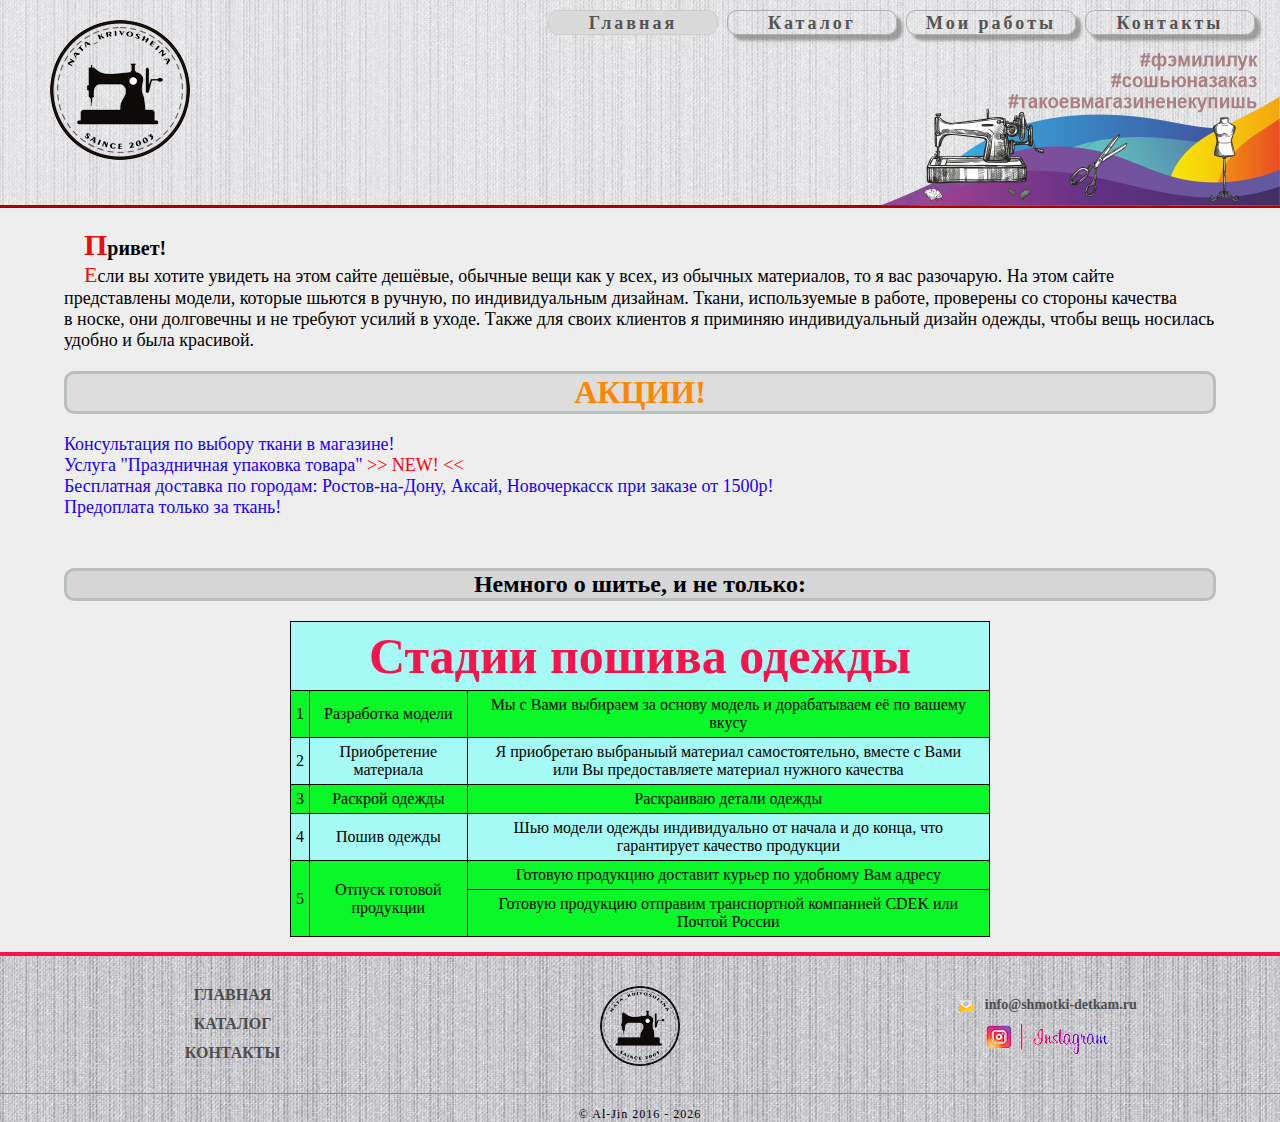
<file: index.html>
<!DOCTYPE html>
<html lang="ru">

<head>
    <meta charset="UTF-8">
    <meta name="viewport" content="width=device-width, initial-scale=1.0">
    <title>Шью на заказ</title>
    <link rel="stylesheet" href="css/style.css">
    <link rel="icon" href="img/logo.png" type="image/png">
</head>

<body>
    <div class="container">
        <header>
            <div class="head1">
                <a href="index.html"><img src="img/logo.png" alt="logo" height="140"></a>
            </div>
            <div class="hamburger-menu">
                <input id="menu__toggle" type="checkbox" />
                <label class="menu__btn" for="menu__toggle">
                    <span></span>
                </label>
                <ul class="menu__box">
                    <li><a class="menu__item" href="index.html">Главная</a></li>
                    <li><a class="menu__item" href="catalog.html">Каталог</a></li>
                    <li><a class="menu__item" href="raboty.html">Мои работы</a></li>
                    <li><a class="menu__item" href="contacts.html">Контакты</a></li>
                </ul>
            </div>
            <nav class="head2">
                <ul class="menu">
                    <li class="menu_head menu_tekus"><a href="index.html">Главная</a></li>
                    <li class="menu_head"><a href="catalog.html">Каталог</a></li>
                    <li class="menu_head"><a href="raboty.html">Мои работы</a></li>
                    <li class="menu_head"><a href="contacts.html">Контакты</a></li>
                </ul>
            </nav>
            <div class="head3">
                <img src="img/logo1.png" alt="logo" height="153">
            </div>
        </header>
        <main role="main" class="content">
            <!--<p class="hashteg">#фэмилилук#сошьюназаказ#такоевмагазиненекупишь</p>-->
            <div class="opisan">
                <p class="one">Привет!</p>
                <p class="one1">Если вы&nbsp;хотите увидеть на&nbsp;этом сайте дешёвые, обычные вещи как у&nbsp;всех,
                    из&nbsp;обычных
                    материалов, то&nbsp;я&nbsp;вас разочарую. На&nbsp;этом сайте представлены модели, которые шьются
                    в&nbsp;ручную,
                    по&nbsp;индивидуальным дизайнам. Ткани, используемые в&nbsp;работе, проверены со&nbsp;стороны
                    качества
                    в&nbsp;носке, они долговечны и&nbsp;не&nbsp;требуют усилий в&nbsp;уходе. Также для своих клиентов
                    я&nbsp;приминяю индивидуальный дизайн одежды, чтобы вещь носилась удобно и&nbsp;была красивой.</p>
            </div>
            <section class="action">
                <h1>АКЦИИ!</h1>
                <ul class="list">
                    <li>Консультация по&nbsp;выбору ткани в&nbsp;магазине!</li>
                    <li>Услуга &quot;Праздничная упаковка товара&quot;</li>
                    <li>Бесплатная доставка по&nbsp;городам: Ростов-на-Дону, Аксай, Новочеркасск при заказе
                        от&nbsp;1500р!
                    </li>
                    <li>Предоплата только за&nbsp;ткань!</li>
                </ul>
            </section>
            <section class="table">
                <h2>Немного о шитье, и не только:</h2>
                <table class="tab1">
                    <tr>
                        <td class="five" colspan="3">Стадии пошива одежды</td>
                    </tr>
                    <tr>
                        <td>1</td>
                        <td>Разработка модели</td>
                        <td>Мы&nbsp;с&nbsp;Вами выбираем за&nbsp;основу модель и&nbsp;дорабатываем
                            её&nbsp;по&nbsp;вашему
                            вкусу
                        </td>
                    </tr>
                    <tr>
                        <td>2</td>
                        <td>Приобретение материала</td>
                        <td>Я&nbsp;приобретаю выбраныый материал самостоятельно, вместе с&nbsp;Вами или&nbsp;Вы
                            предоставляете
                            материал нужного качества</td>
                    </tr>
                    <tr>
                        <td>3</td>
                        <td>Раскрой одежды</td>
                        <td>Раскраиваю детали одежды</td>
                    </tr>
                    <tr>
                        <td>4</td>
                        <td>Пошив одежды</td>
                        <td>Шью модели одежды индивидуально от&nbsp;начала и&nbsp;до&nbsp;конца, что гарантирует
                            качество
                            продукции</td>
                    </tr>
                    <tr>
                        <td rowspan="2">5</td>
                        <td rowspan="2">Отпуск готовой продукции</td>
                        <td>Готовую продукцию доставит курьер по&nbsp;удобному Вам адресу</td>
                    </tr>
                    <tr>
                        <td>Готовую продукцию отправим транспортной компанией CDEK или Почтой России</td>
                    </tr>
                </table>
            </section>
        </main>
        <footer>
            <div class="footer-content">
                <div class="footer1">
                    <ul class="menu_footer">
                        <li>
                            <div class="menu_footer1"><a href="index.html">ГЛАВНАЯ</a></div>
                        </li>
                        <li>
                            <div class="menu_footer1"><a href="catalog.html">КАТАЛОГ</a></div>
                        </li>
                        <li>
                            <div class="menu_footer1"><a href="contacts.html">КОНТАКТЫ</a></div>
                        </li>
                    </ul>
                </div>
                <div class="footer1">
                    <div class="logo_footer"><a href="index.html"><img src="img/logo.png" alt="logo" height="80"></a>
                    </div>
                </div>
                <div class="footer1">
                    <div>
                        <ul class="menu_footer_kont">
                            <li>
                                <div class="menu_footer_kont1">
                                    <!--<a href="#"><img src="img/phone.png" alt="phone" height="16">&nbsp;&nbsp;</a>-->
                                </div>
                            </li>
                            <li>
                                <div class="menu_footer_kont1"><a href="#"><img
                                            src="img/email.png" alt="e-mail" height="16">&nbsp;&nbsp;
                                        info@shmotki-detkam.ru</a>
                                </div>
                            </li>
                            <li>
                                <div class="menu_footer_kont1"><a
                                        href="https://www.instagram.com/nata_krivosheina?igshid=bp1viazrm0sx"
                                        target="_blank"><img src="img/instagram.png" alt="instagram" height="30"></a>
                                </div>
                            </li>
                        </ul>
                    </div>
                </div>
            </div>
            <div class="footer-copyright">
                <span><a href="#">&copy; Al-Jin 2016
                        <script>
                            new Date().getFullYear() > 2016 && document.write("- " + new Date().getFullYear());
                        </script>
                    </a></span>
            </div>
        </footer>
    </div>
</body>

</html>
</file>
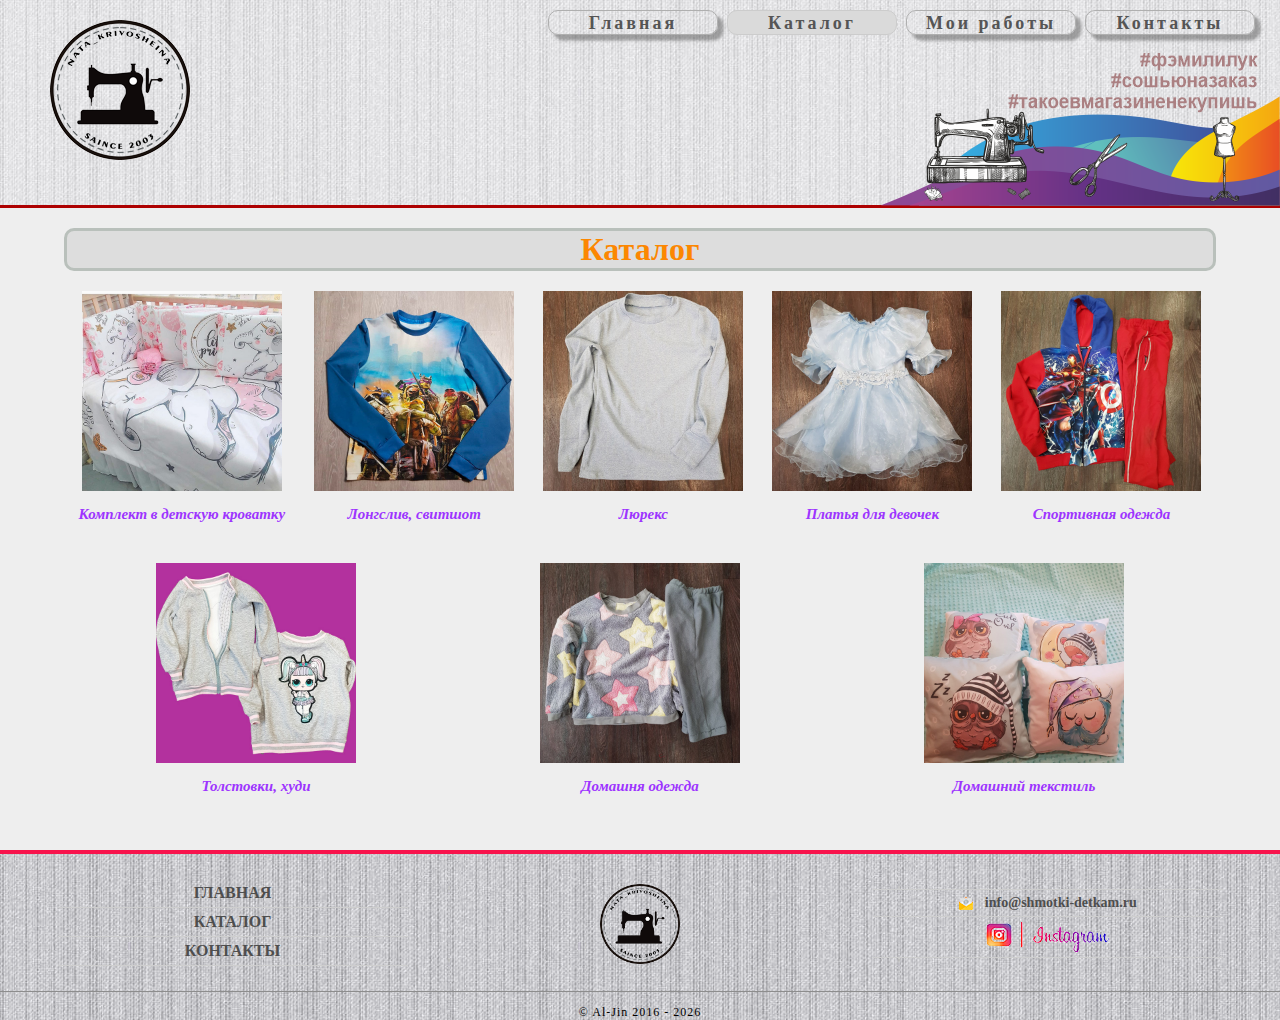
<file: catalog.html>
<!DOCTYPE html>
<html lang="ru">

<head>
    <meta charset="UTF-8">
    <meta name="viewport" content="width=device-width, initial-scale=1.0">
    <title>Шью на заказ/Каталог</title>
    <link rel="stylesheet" href="css/style.css">
    <link rel="icon" href="img/logo.png" type="image/png">
</head>

<body>
    <div class="container">
        <header>
            <div class="head1">
                <a href="index.html"><img src="img/logo.png" alt="logo" height="140"></a>
            </div>
            <div class="hamburger-menu">
                <input id="menu__toggle" type="checkbox" />
                <label class="menu__btn" for="menu__toggle">
                    <span></span>
                </label>
                <ul class="menu__box">
                    <li><a class="menu__item" href="index.html">Главная</a></li>
                    <li><a class="menu__item" href="catalog.html">Каталог</a></li>
                    <li><a class="menu__item" href="raboty.html">Мои работы</a></li>
                    <li><a class="menu__item" href="contacts.html">Контакты</a></li>
                </ul>
            </div>
            <nav class="head2">
                <ul class="menu">
                    <li class="menu_head"><a href="index.html">Главная</a></li>
                    <li class="menu_head menu_tekus"><a href="catalog.html">Каталог</a></li>
                    <li class="menu_head"><a href="raboty.html">Мои работы</a></li>
                    <li class="menu_head"><a href="contacts.html">Контакты</a></li>
                </ul>
            </nav>
            <div class="head3">
                <img src="img/logo1.png" alt="logo" height="153">
            </div>
        </header>
        <main class="content">
            <h1>Каталог</h1>
            <div class="catalog">
                <div class="catalog1">
                    <a href="catalog_pages/komp_belya_deti.html">
                        <figure class="catalog_figure">
                            <img src="img/komp_belya_deti.jpg" alt="komplektbelyadeti" class="img-cat" height="200">
                            <figcaption class="img-cat-figuration">Комплект в детскую кроватку</figcaption>
                        </figure>
                    </a>
                </div>
                <div class="catalog1">
                    <a href="catalog_pages/longsliv.html">
                        <figure class="catalog_figure">
                            <img src="img/longsliv.jpg" alt="longsliv" class="img-cat" height="200">
                            <figcaption class="img-cat-figuration">Лонгслив, свитшот</figcaption>
                        </figure>
                    </a>
                </div>
                <div class="catalog1">
                    <a href="catalog_pages/lureks.html">
                        <figure class="catalog_figure">
                            <img src="img/lureks.jpg" alt="lureks" class="img-cat" height="200">
                            <figcaption class="img-cat-figuration">Люрекс</figcaption>
                        </figure>
                    </a>
                </div>
                <div class="catalog1">
                    <a href="catalog_pages/platya.html">
                        <figure class="catalog_figure">
                            <img src="img/platya.jpg" alt="platya" class="img-cat" height="200">
                            <figcaption class="img-cat-figuration">Платья для девочек</figcaption>
                        </figure>
                    </a>
                </div>
                <div class="catalog1">
                    <a href="catalog_pages/sport.html">
                        <figure class="catalog_figure">
                            <img src="img/sport.jpg" alt="sport_odezhda" class="img-cat" height="200">
                            <figcaption class="img-cat-figuration">Спортивная одежда</figcaption>
                        </figure>
                    </a>
                </div>
                <div class="catalog1">
                    <a href="catalog_pages/tolstovka.html">
                        <figure class="catalog_figure">
                            <img src="img/tolstovka.jpg" alt="tolstovka" class="img-cat" height="200">
                            <figcaption class="img-cat-figuration">Толстовки, худи</figcaption>
                        </figure>
                    </a>
                </div>
                <div class="catalog1">
                    <a href="catalog_pages/dom_odezhda.html">
                        <figure class="catalog_figure">
                            <img src="img/pizhama.jpg" alt="dom_odezhda" class="img-cat" height="200">
                            <figcaption class="img-cat-figuration">Домашня одежда</figcaption>
                        </figure>
                    </a>
                </div>
                <div class="catalog1">
                    <a href="catalog_pages/dom_tekstil.html">
                        <figure class="catalog_figure">
                            <img src="img/dom_tekstil.jpg" alt="dom_tekstil" class="img-cat" height="200">
                            <figcaption class="img-cat-figuration">Домашний текстиль</figcaption>
                        </figure>
                    </a>
                </div>
            </div>
        </main>
        <footer>
            <div class="footer-content">
                <div class="footer1">
                    <ul class="menu_footer">
                        <li>
                            <div class="menu_footer1"><a href="index.html">ГЛАВНАЯ</a></div>
                        </li>
                        <li>
                            <div class="menu_footer1"><a href="catalog.html">КАТАЛОГ</a></div>
                        </li>
                        <li>
                            <div class="menu_footer1"><a href="contacts.html">КОНТАКТЫ</a></div>
                        </li>
                    </ul>
                </div>
                <div class="footer1">
                    <div class="logo_footer"><a href="index.html"><img src="img/logo.png" alt="logo" height="80"></a>
                    </div>
                </div>
                <div class="footer1">
                    <div>
                        <ul class="menu_footer_kont">
                            <li>
                                <div class="menu_footer_kont1">
                                    <!--<a href="#"><img src="img/phone.png" alt="phone" height="16">&nbsp;&nbsp;</a>-->
                                </div>
                            </li>
                            <li>
                                <div class="menu_footer_kont1"><a href="#"><img
                                            src="img/email.png" alt="e-mail" height="16">&nbsp;&nbsp;
                                        info@shmotki-detkam.ru</a>
                                </div>
                            </li>
                            <li>
                                <div class="menu_footer_kont1"><a
                                        href="https://www.instagram.com/nata_krivosheina?igshid=bp1viazrm0sx"
                                        target="_blank"><img src="img/instagram.png" alt="instagram" height="30"></a>
                                </div>
                            </li>
                        </ul>
                    </div>
                </div>
            </div>
            <div class="footer-copyright">
                <span><a href="#">&copy; Al-Jin 2016
                        <script>
                            new Date().getFullYear() > 2016 && document.write("- " + new Date().getFullYear());
                        </script>
                    </a></span>
            </div>
        </footer>
    </div>
</body>

</html>
</file>
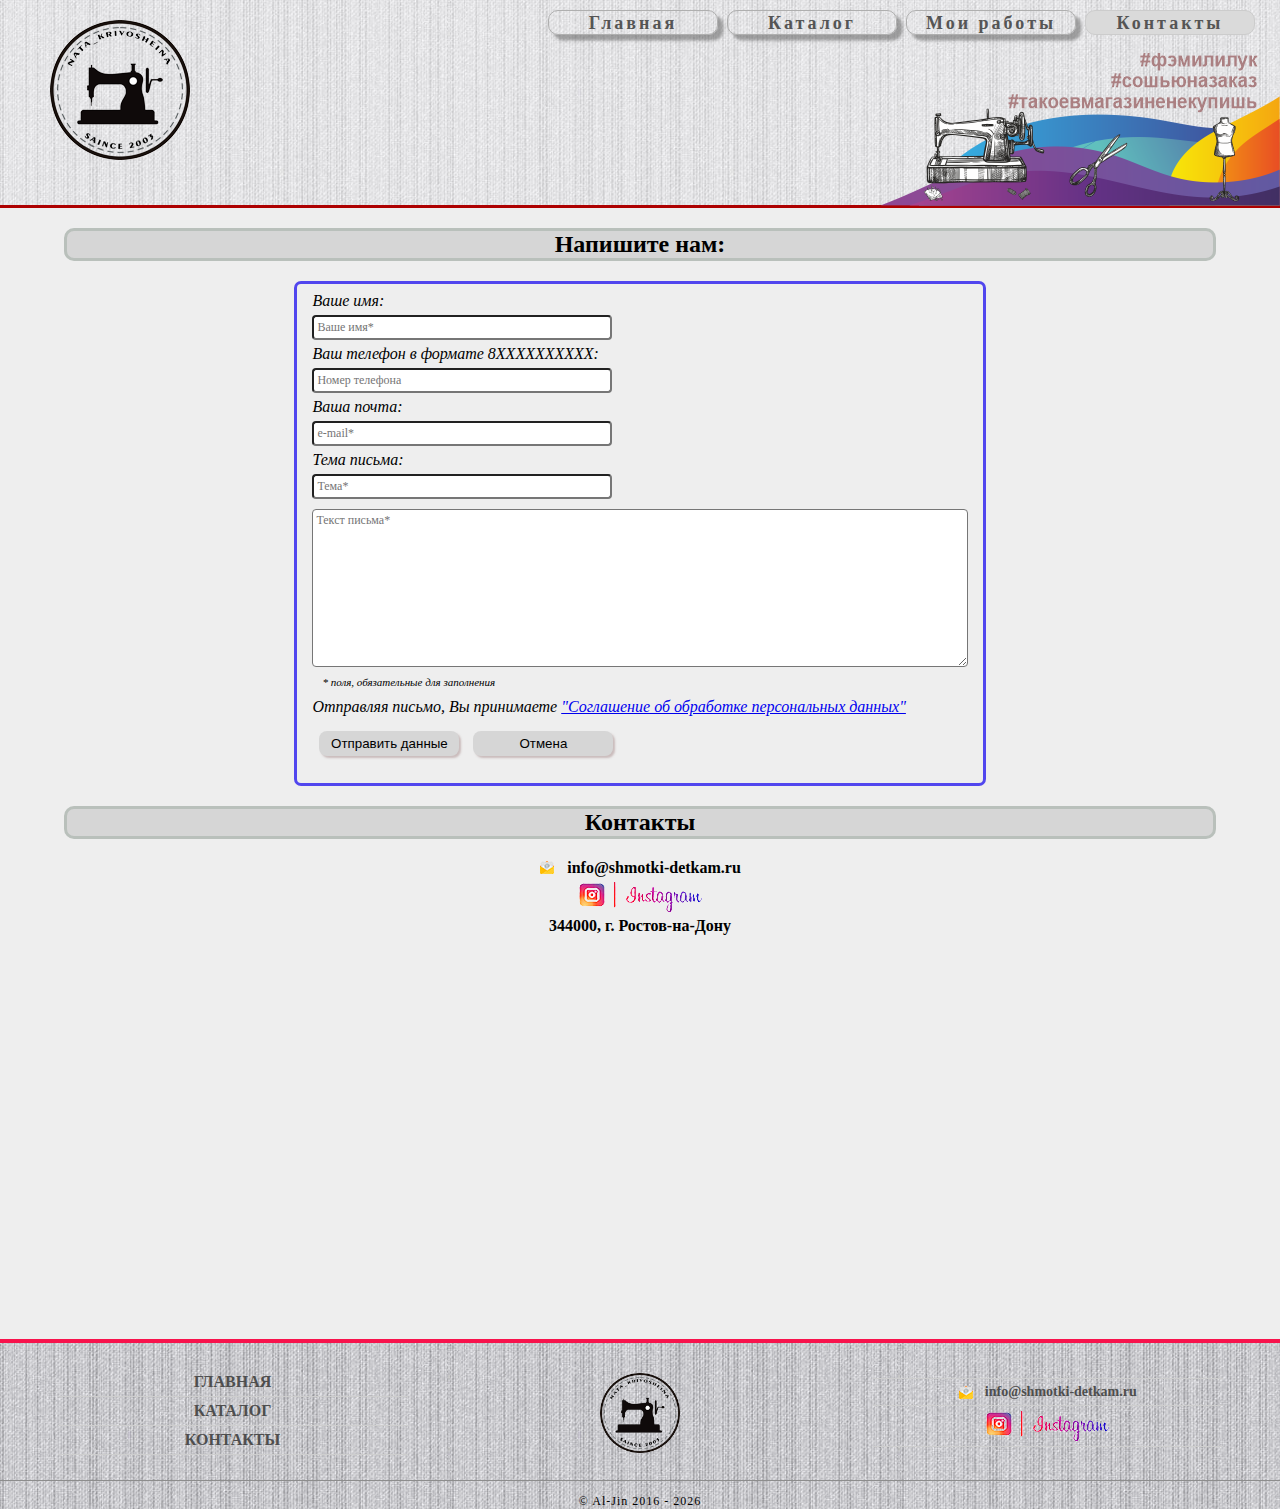
<file: contacts.html>
<!DOCTYPE html>
<html lang="ru">

<head>
    <meta charset="UTF-8">
    <meta name="viewport" content="width=device-width, initial-scale=1.0">
    <title>Шью на заказ/Контакты</title>
    <link rel="stylesheet" href="css/style.css">
    <link rel="icon" href="img/logo.png" type="image/png">
</head>

<body>
    <div class="container">
        <header>
            <div class="head1">
                <a href="index.html"><img src="img/logo.png" alt="logo" height="140"></a>
            </div>
            <div class="hamburger-menu">
                <input id="menu__toggle" type="checkbox" />
                <label class="menu__btn" for="menu__toggle">
                    <span></span>
                </label>
                <ul class="menu__box">
                    <li><a class="menu__item" href="index.html">Главная</a></li>
                    <li><a class="menu__item" href="catalog.html">Каталог</a></li>
                    <li><a class="menu__item" href="raboty.html">Мои работы</a></li>
                    <li><a class="menu__item" href="contacts.html">Контакты</a></li>
                </ul>
            </div>
            <nav class="head2">
                <ul class="menu">
                    <li class="menu_head"><a href="index.html">Главная</a></li>
                    <li class="menu_head"><a href="catalog.html">Каталог</a></li>
                    <li class="menu_head"><a href="raboty.html">Мои работы</a></li>
                    <li class="menu_head menu_tekus"><a href="contacts.html">Контакты</a></li>
                </ul>
            </nav>
            <div class="head3">
                <img src="img/logo1.png" alt="logo" height="153">
            </div>
        </header>
        <main class="content">
            <h2>Напишите нам:</h2>
            <form class="form" action="#" method="POST">
                <div class="in_form-left">Ваше имя:</div>
                <div class="in_form-right"><input type="text" name="name" placeholder="Ваше имя*" required></div>
                <div class="in_form-left">Ваш телефон в формате 8ХХХХХХХХХХ:</div>
                <div class="in_form-right"><input type="text" maxlength="11" name="phone" placeholder="Номер телефона">
                </div>
                <div class="in_form-left">Ваша почта:</div>
                <div class="in_form-right"><input type="email" name="email" placeholder="E-mail*" required></div>
                <div class="in_form-left">Тема письма:</div>
                <div class="in_form-right"><input type="text" name="tema" placeholder="Тема*" required></div>
                <textarea rows="10" name="tekst" placeholder="Текст письма*" required></textarea>
                <div class="snoska">* поля, обязательные для заполнения</div>
                <div class="form_pers_dan">Отправляя письмо, Вы принимаете <a href="person_dan.html">"Соглашение об обработке персональных
                        данных"</a></div>
                <div class="button">
                    <div class="button_submit"><input type='submit' value=" Отправить данные "></div>
                    <div class="button_reset"><input type="reset" value=" Отмена "></div>
                </div>
            </form>
            <h2>Контакты</h2>
            <ul class="menu_kont">
                <li>
                    <div class="menu_kont1">
                        <!--<a href="#"><img src="img/phone.png" alt="phone">&nbsp;&nbsp; </a>-->
                    </div>
                </li>
                <li>
                    <div class="menu_kont1"><a href="#"><img src="img/email.png"
                                alt="e-mail">&nbsp;&nbsp;
                            info@shmotki-detkam.ru</a></div>
                </li>
                <li>
                    <div class="menu_kont1"><a href="https://www.instagram.com/nata_krivosheina?igshid=bp1viazrm0sx"
                            target="_blank"><img src="img/instagram.png" alt="instagram"></a></div>
                </li>
                <li>
                    <div class="menu_kont1">344000, г. Ростов-на-Дону</div>
                </li>
            </ul>
            <div class="karta">
                <script type="text/javascript" charset="utf-8" async
                    src="https://api-maps.yandex.ru/services/constructor/1.0/js/?um=constructor%3A6816b7e22164b5c3f7b07923483df4363d04cabc54b4c08f69d9317859e2f58f&amp;lang=ru_RU&amp;scroll=true">
                </script>
            </div>
        </main>
        <footer>
            <div class="footer-content">
                <div class="footer1">
                    <ul class="menu_footer">
                        <li>
                            <div class="menu_footer1"><a href="index.html">ГЛАВНАЯ</a></div>
                        </li>
                        <li>
                            <div class="menu_footer1"><a href="catalog.html">КАТАЛОГ</a></div>
                        </li>
                        <li>
                            <div class="menu_footer1"><a href="contacts.html">КОНТАКТЫ</a></div>
                        </li>
                    </ul>
                </div>
                <div class="footer1">
                    <div class="logo_footer"><a href="index.html"><img src="img/logo.png" alt="logo" height="80"></a>
                    </div>
                </div>
                <div class="footer1">
                    <div>
                        <ul class="menu_footer_kont">
                            <li>
                                <div class="menu_footer_kont1">
                                    <!--<a href="#"><img src="img/phone.png" alt="phone" height="16">&nbsp;&nbsp;</a>-->
                                </div>
                            </li>
                            <li>
                                <div class="menu_footer_kont1"><a href="#"><img
                                            src="img/email.png" alt="e-mail" height="16">&nbsp;&nbsp;
                                        info@shmotki-detkam.ru</a>
                                </div>
                            </li>
                            <li>
                                <div class="menu_footer_kont1"><a
                                        href="https://www.instagram.com/nata_krivosheina?igshid=bp1viazrm0sx"
                                        target="_blank"><img src="img/instagram.png" alt="instagram" height="30"></a>
                                </div>
                            </li>
                        </ul>
                    </div>
                </div>
            </div>
            <div class="footer-copyright">
                <span><a href="#">&copy; Al-Jin 2016
                        <script>
                            new Date().getFullYear() > 2016 && document.write("- " + new Date().getFullYear());
                        </script>
                    </a></span>
            </div>
        </footer>
    </div>
</body>

</html>
</file>
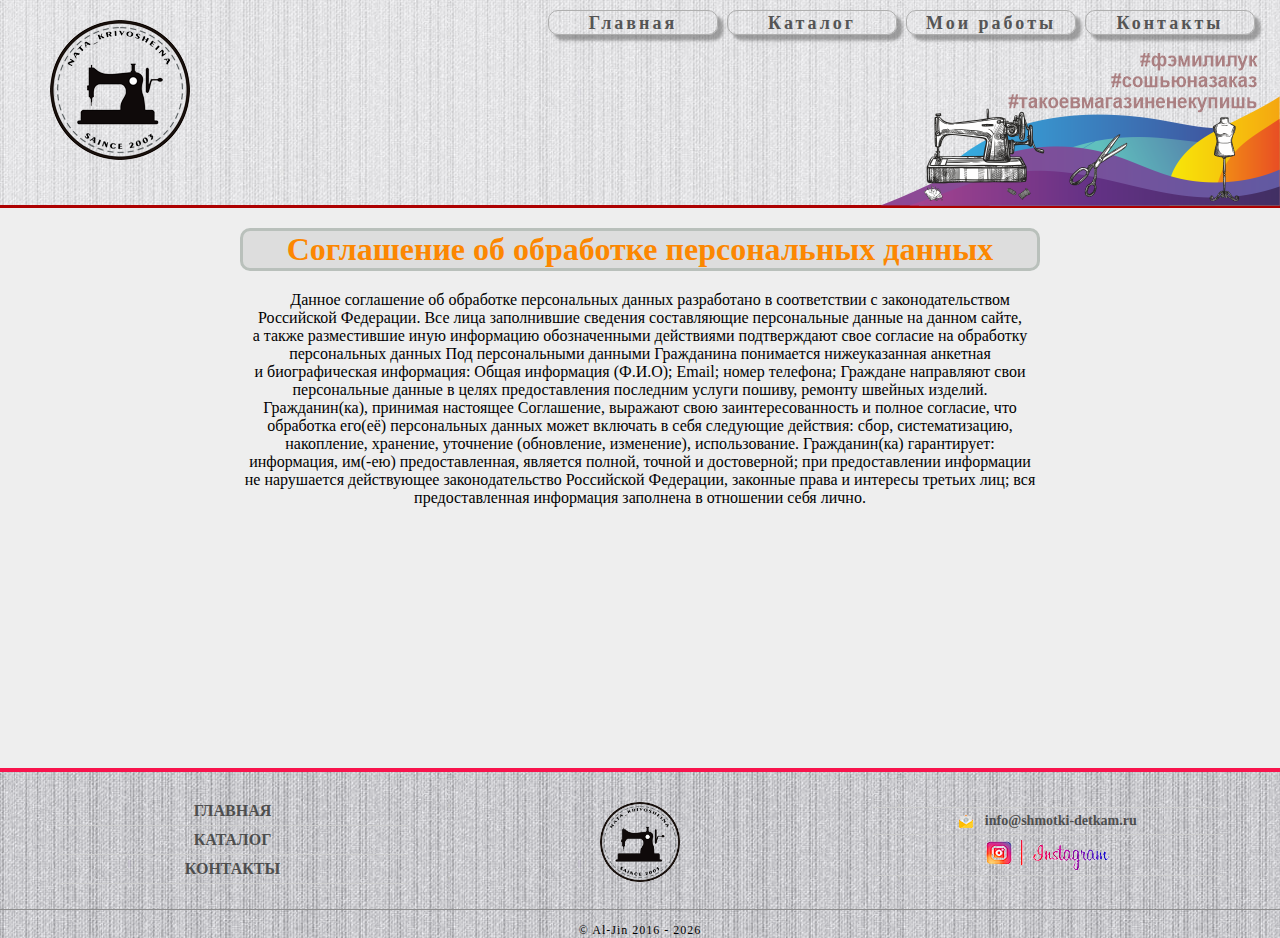
<file: person_dan.html>
<!DOCTYPE html>
<html lang="ru">

<head>
    <meta charset="UTF-8">
    <meta name="viewport" content="width=device-width, initial-scale=1.0">
    <title>Шью на заказ/Спортивная одежда</title>
    <link rel="stylesheet" href="css/style.css">
    <link rel="icon" href="img/logo.png" type="image/png">
</head>

<body>
    <div class="container">
        <header>
            <div class="head1">
                <a href="index.html"><img src="img/logo.png" alt="logo" height="140"></a>
            </div>
            <div class="hamburger-menu">
                <input id="menu__toggle" type="checkbox" />
                <label class="menu__btn" for="menu__toggle">
                    <span></span>
                </label>
                <ul class="menu__box">
                    <li><a class="menu__item" href="index.html">Главная</a></li>
                    <li><a class="menu__item" href="catalog.html">Каталог</a></li>
                    <li><a class="menu__item" href="raboty.html">Мои работы</a></li>
                    <li><a class="menu__item" href="contacts.html">Контакты</a></li>
                </ul>
            </div>
            <nav class="head2">
                <ul class="menu">
                    <li class="menu_head"><a href="index.html">Главная</a></li>
                    <li class="menu_head"><a href="catalog.html">Каталог</a></li>
                    <li class="menu_head"><a href="raboty.html">Мои работы</a></li>
                    <li class="menu_head"><a href="contacts.html">Контакты</a></li>
                </ul>
            </nav>
            <div class="head3">
                <img src="img/logo1.png" alt="logo" height="153">
            </div>
        </header>
        <main class="content">
            <section class="soglashenie">
                <h1>Соглашение об обработке персональных данных</h1>
                <p>Данное соглашение об&nbsp;обработке персональных данных разработано в&nbsp;соответствии
                    с&nbsp;законодательством Российской Федерации.
                    Все лица заполнившие сведения составляющие персональные данные на&nbsp;данном сайте, а&nbsp;также
                    разместившие иную информацию обозначенными действиями подтверждают свое согласие на&nbsp;обработку
                    персональных данных
                    Под персональными данными Гражданина понимается нижеуказанная анкетная и&nbsp;биографическая
                    информация:
                    Общая информация (Ф.И.О); Email; номер телефона; Граждане направляют свои персональные данные
                    в&nbsp;целях
                    предоставления последним услуги пошиву, ремонту швейных изделий.
                    Гражданин(ка), принимая настоящее Соглашение, выражают свою заинтересованность и&nbsp;полное
                    согласие,
                    что
                    обработка его(её) персональных данных может включать в&nbsp;себя следующие действия: сбор,
                    систематизацию,
                    накопление, хранение, уточнение (обновление, изменение), использование.
                    Гражданин(ка) гарантирует: информация, им(-ею) предоставленная, является полной, точной
                    и&nbsp;достоверной;
                    при предоставлении информации не&nbsp;нарушается действующее законодательство Российской Федерации,
                    законные
                    права и&nbsp;интересы третьих лиц; вся предоставленная информация заполнена в&nbsp;отношении себя
                    лично.
                </p>
            </section>
        </main>
        <footer>
            <div class="footer-content">
                <div class="footer1">
                    <ul class="menu_footer">
                        <li>
                            <div class="menu_footer1"><a href="index.html">ГЛАВНАЯ</a></div>
                        </li>
                        <li>
                            <div class="menu_footer1"><a href="catalog.html">КАТАЛОГ</a></div>
                        </li>
                        <li>
                            <div class="menu_footer1"><a href="contacts.html">КОНТАКТЫ</a></div>
                        </li>
                    </ul>
                </div>
                <div class="footer1">
                    <div class="logo_footer"><a href="index.html"><img src="img/logo.png" alt="logo" height="80"></a>
                    </div>
                </div>
                <div class="footer1">
                    <div>
                        <ul class="menu_footer_kont">
                            <li>
                                <div class="menu_footer_kont1">
                                    <!--<a href="#"><img src="img/phone.png" alt="phone" height="16">&nbsp;&nbsp;</a>-->
                                </div>
                            </li>
                            <li>
                                <div class="menu_footer_kont1"><a href="#"><img
                                            src="img/email.png" alt="e-mail" height="16">&nbsp;&nbsp;
                                        info@shmotki-detkam.ru</a>
                                </div>
                            </li>
                            <li>
                                <div class="menu_footer_kont1"><a
                                        href="https://www.instagram.com/nata_krivosheina?igshid=bp1viazrm0sx"
                                        target="_blank"><img src="img/instagram.png" alt="instagram" height="30"></a>
                                </div>
                            </li>
                        </ul>
                    </div>
                </div>
            </div>
            <div class="footer-copyright">
                <span><a href="#">&copy; Al-Jin 2016
                        <script>
                            new Date().getFullYear() > 2016 && document.write("- " + new Date().getFullYear());
                        </script>
                    </a></span>
            </div>
        </footer>
    </div>
</body>

</html>
</file>
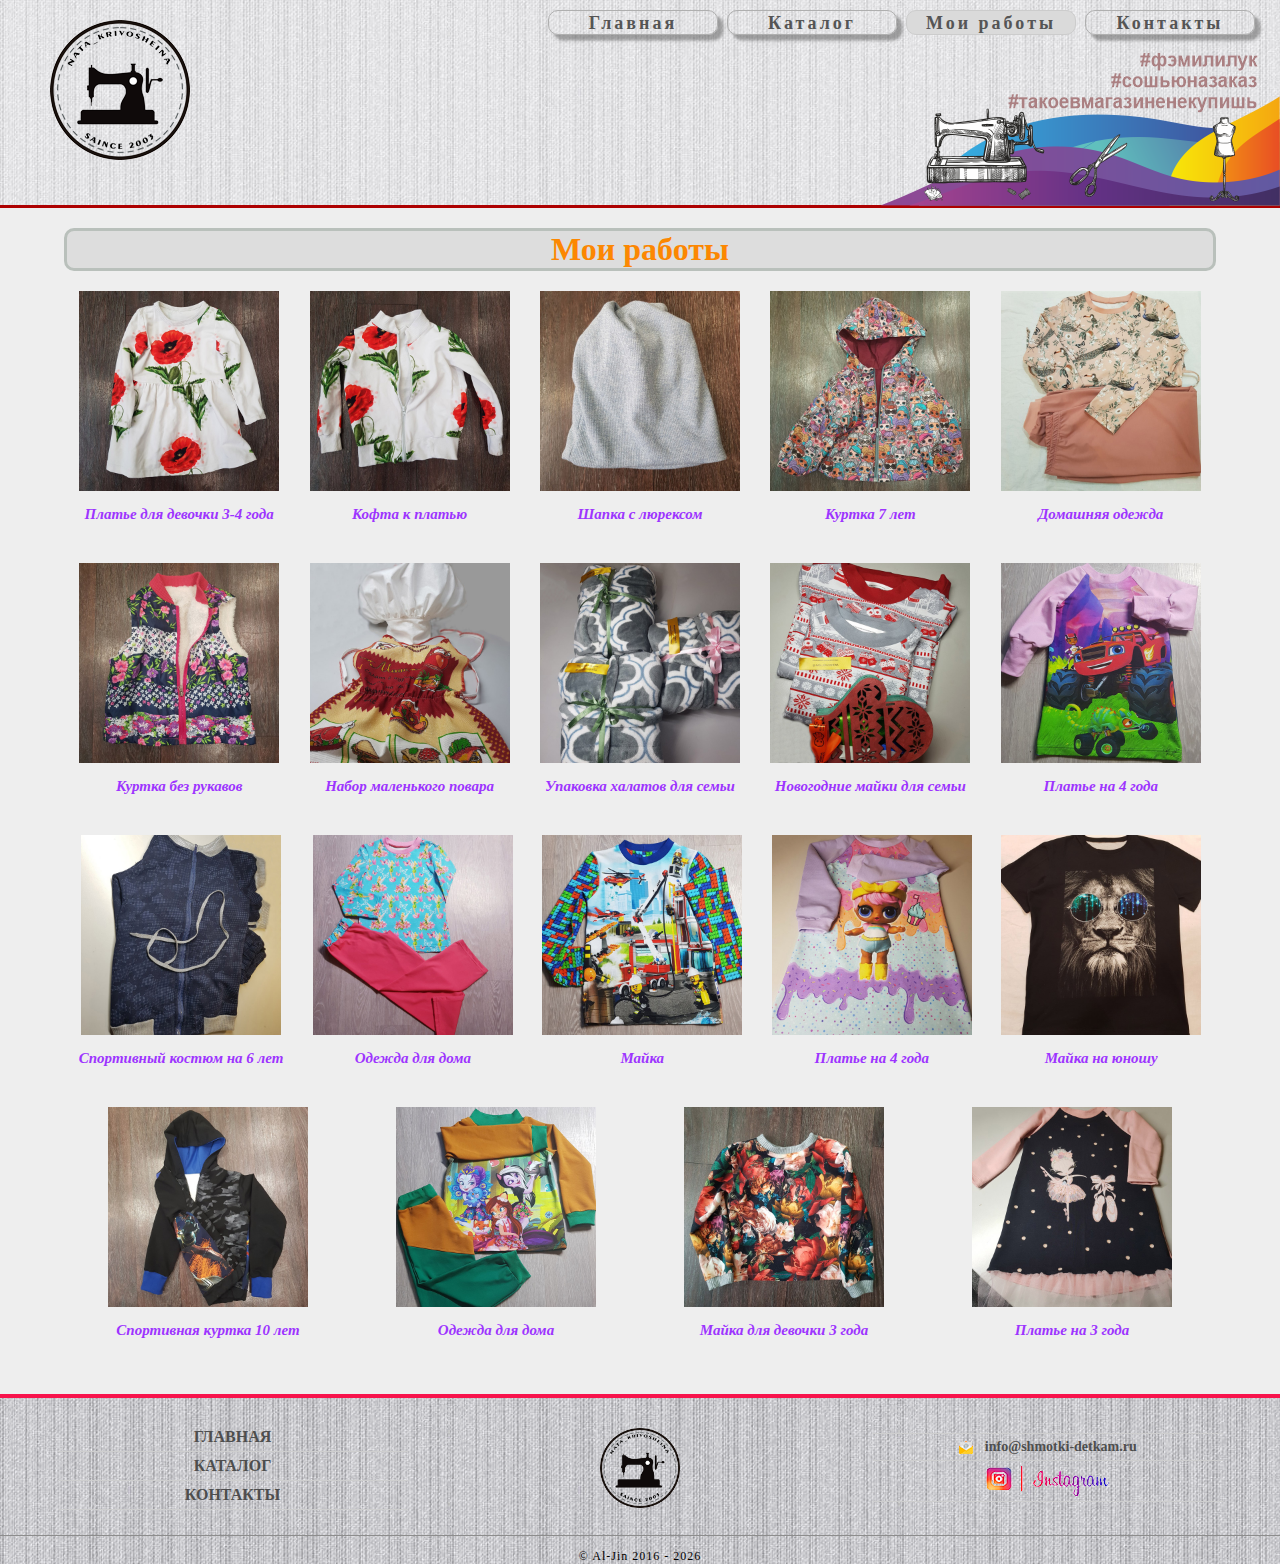
<file: raboty.html>
<!DOCTYPE html>
<html lang="ru">

<head>
    <meta charset="UTF-8">
    <meta name="viewport" content="width=device-width, initial-scale=1.0">
    <title>Шью на заказ/Мои работы</title>
    <link rel="stylesheet" href="css/style.css">
    <link rel="icon" href="img/logo.png" type="image/png">
</head>

<body>
    <div class="container">
        <header>
            <div class="head1">
                <a href="index.html"><img src="img/logo.png" alt="logo" height="140"></a>
            </div>
            <div class="hamburger-menu">
                <input id="menu__toggle" type="checkbox" />
                <label class="menu__btn" for="menu__toggle">
                    <span></span>
                </label>
                <ul class="menu__box">
                    <li><a class="menu__item" href="index.html">Главная</a></li>
                    <li><a class="menu__item" href="catalog.html">Каталог</a></li>
                    <li><a class="menu__item" href="raboty.html">Мои работы</a></li>
                    <li><a class="menu__item" href="contacts.html">Контакты</a></li>
                </ul>
            </div>
            <nav class="head2">
                <ul class="menu">
                    <li class="menu_head"><a href="index.html">Главная</a></li>
                    <li class="menu_head"><a href="catalog.html">Каталог</a></li>
                    <li class="menu_head menu_tekus"><a href="raboty.html">Мои работы</a></li>
                    <li class="menu_head"><a href="contacts.html">Контакты</a></li>
                </ul>
            </nav>
            <div class="head3">
                <img src="img/logo1.png" alt="logo" height="153">
            </div>
        </header>
        <main class="content">
            <h1>Мои работы</h1>
            <div class="catalog">
                <div class="catalog1">
                    <a href="img/raboty/platye1.jpg" target="_blank">
                        <figure class="catalog_figure">
                            <img src="img/raboty/platye1.jpg" alt="platye1" class="img-cat" height="200">
                            <figcaption class="img-cat-figuration">Платье для девочки 3-4 года</figcaption>
                        </figure>
                    </a>
                </div>
                <div class="catalog1">
                    <a href="img/raboty/kofta_k_platye.jpg">
                        <figure class="catalog_figure">
                            <img src="img/raboty/kofta_k_platye.jpg" alt="kofta_k_platye" class="img-cat" height="200">
                            <figcaption class="img-cat-figuration">Кофта к платью</figcaption>
                        </figure>
                    </a>
                </div>
                <div class="catalog1">
                    <a href="img/raboty/shapka_lyureks.jpg">
                        <figure class="catalog_figure">
                            <img src="img/raboty/shapka_lyureks.jpg" alt="shapka_lyureks" class="img-cat" height="200">
                            <figcaption class="img-cat-figuration">Шапка с люрексом</figcaption>
                        </figure>
                    </a>
                </div>
                <div class="catalog1">
                    <a href="img/raboty/kurtka.jpg">
                        <figure class="catalog_figure">
                            <img src="img/raboty/kurtka.jpg" alt="kurtka" class="img-cat" height="200">
                            <figcaption class="img-cat-figuration">Куртка 7 лет</figcaption>
                        </figure>
                    </a>
                </div>
                <div class="catalog1">
                    <a href="img/raboty/dom_odezhda3.jpg">
                        <figure class="catalog_figure">
                            <img src="img/raboty/dom_odezhda3.jpg" alt="dom_odezhda" class="img-cat" height="200">
                            <figcaption class="img-cat-figuration">Домашняя одежда</figcaption>
                        </figure>
                    </a>
                </div>
                <div class="catalog1">
                    <a href="img/raboty/kurtka1.jpg">
                        <figure class="catalog_figure">
                            <img src="img/raboty/kurtka1.jpg" alt="kurtka" class="img-cat" height="200">
                            <figcaption class="img-cat-figuration">Куртка без рукавов</figcaption>
                        </figure>
                    </a>
                </div>
                <div class="catalog1">
                    <a href="img/raboty/nabor_povarenka.jpg">
                        <figure class="catalog_figure">
                            <img src="img/raboty/nabor_povarenka.jpg" alt="nabor_povarenka" class="img-cat" height="200">
                            <figcaption class="img-cat-figuration">Набор маленького повара</figcaption>
                        </figure>
                    </a>
                </div>
                <div class="catalog1">
                    <a href="img/raboty/upakovka_halatov.jpg">
                        <figure class="catalog_figure">
                            <img src="img/raboty/upakovka_halatov.jpg" alt="upakovka_halatov" class="img-cat" height="200">
                            <figcaption class="img-cat-figuration">Упаковка халатов для семьи</figcaption>
                        </figure>
                    </a>
                </div>
                <div class="catalog1">
                    <a href="img/raboty/majka3.jpg">
                        <figure class="catalog_figure">
                            <img src="img/raboty/majka3.jpg" alt="majka" class="img-cat" height="200">
                            <figcaption class="img-cat-figuration">Новогодние майки для семьи</figcaption>
                        </figure>
                    </a>
                </div>
                <div class="catalog1">
                    <a href="img/raboty/platye2.jpg">
                        <figure class="catalog_figure">
                            <img src="img/raboty/platye2.jpg" alt="platye" class="img-cat" height="200">
                            <figcaption class="img-cat-figuration">Платье на 4 года</figcaption>
                        </figure>
                    </a>
                </div>
                <div class="catalog1">
                    <a href="img/raboty/sportivnyj_kostyum.jpg">
                        <figure class="catalog_figure">
                            <img src="img/raboty/sportivnyj_kostyum.jpg" alt="sportivnyj_kostyum" class="img-cat" height="200">
                            <figcaption class="img-cat-figuration">Спортивный костюм на 6 лет</figcaption>
                        </figure>
                    </a>
                </div>
                <div class="catalog1">
                    <a href="img/raboty/dom_odezhda2.jpg">
                        <figure class="catalog_figure">
                            <img src="img/raboty/dom_odezhda2.jpg" alt="dom_odezhda" class="img-cat" height="200">
                            <figcaption class="img-cat-figuration">Одежда для дома</figcaption>
                        </figure>
                    </a>
                </div>
                <div class="catalog1">
                    <a href="img/raboty/majka4.jpg">
                        <figure class="catalog_figure">
                            <img src="img/raboty/majka4.jpg" alt="majka" class="img-cat" height="200">
                            <figcaption class="img-cat-figuration">Майка</figcaption>
                        </figure>
                    </a>
                </div>
                <div class="catalog1">
                    <a href="img/raboty/platye4.jpg">
                        <figure class="catalog_figure">
                            <img src="img/raboty/platye4.jpg" alt="platye" class="img-cat" height="200">
                            <figcaption class="img-cat-figuration">Платье на 4 года</figcaption>
                        </figure>
                    </a>
                </div>
                <div class="catalog1">
                    <a href="img/raboty/majka2.jpg">
                        <figure class="catalog_figure">
                            <img src="img/raboty/majka2.jpg" alt="majka" class="img-cat" height="200">
                            <figcaption class="img-cat-figuration">Майка на юношу</figcaption>
                        </figure>
                    </a>
                </div>
                <div class="catalog1">
                    <a href="img/raboty/sport_kurtka.jpg">
                        <figure class="catalog_figure">
                            <img src="img/raboty/sport_kurtka.jpg" alt="sport_kurtka" class="img-cat" height="200">
                            <figcaption class="img-cat-figuration">Спортивная куртка 10 лет</figcaption>
                        </figure>
                    </a>
                </div>
                <div class="catalog1">
                    <a href="img/raboty/dom_odezhda1.jpg">
                        <figure class="catalog_figure">
                            <img src="img/raboty/dom_odezhda1.jpg" alt="dom_odezhda" class="img-cat" height="200">
                            <figcaption class="img-cat-figuration">Одежда для дома</figcaption>
                        </figure>
                    </a>
                </div>
                <div class="catalog1">
                    <a href="img/raboty/majka.jpg">
                        <figure class="catalog_figure">
                            <img src="img/raboty/majka.jpg" alt="majka" class="img-cat" height="200">
                            <figcaption class="img-cat-figuration">Майка для девочки 3 года</figcaption>
                        </figure>
                    </a>
                </div>
                <div class="catalog1">
                    <a href="img/raboty/platye3.jpg">
                        <figure class="catalog_figure">
                            <img src="img/raboty/platye3.jpg" alt="platye" class="img-cat" height="200">
                            <figcaption class="img-cat-figuration">Платье на 3 года</figcaption>
                        </figure>
                    </a>
                </div>
            </div>
        </main>
        <footer>
            <div class="footer-content">
                <div class="footer1">
                    <ul class="menu_footer">
                        <li>
                            <div class="menu_footer1"><a href="index.html">ГЛАВНАЯ</a></div>
                        </li>
                        <li>
                            <div class="menu_footer1"><a href="catalog.html">КАТАЛОГ</a></div>
                        </li>
                        <li>
                            <div class="menu_footer1"><a href="contacts.html">КОНТАКТЫ</a></div>
                        </li>
                    </ul>
                </div>
                <div class="footer1">
                    <div class="logo_footer"><a href="index.html"><img src="img/logo.png" alt="logo" height="80"></a>
                    </div>
                </div>
                <div class="footer1">
                    <div>
                        <ul class="menu_footer_kont">
                            <li>
                                <div class="menu_footer_kont1">
                                    <!--<a href="#"><img src="img/phone.png" alt="phone" height="16">&nbsp;&nbsp;</a>-->
                                </div>
                            </li>
                            <li>
                                <div class="menu_footer_kont1"><a href="#"><img
                                            src="img/email.png" alt="e-mail" height="16">&nbsp;&nbsp;
                                        info@shmotki-detkam.ru</a>
                                </div>
                            </li>
                            <li>
                                <div class="menu_footer_kont1"><a
                                        href="https://www.instagram.com/nata_krivosheina?igshid=bp1viazrm0sx"
                                        target="_blank"><img src="img/instagram.png" alt="instagram" height="30"></a>
                                </div>
                            </li>
                        </ul>
                    </div>
                </div>
            </div>
            <div class="footer-copyright">
                <span><a href="#">&copy; Al-Jin 2016
                        <script>
                            new Date().getFullYear() > 2016 && document.write("- " + new Date().getFullYear());
                        </script>
                    </a></span>
            </div>
        </footer>
    </div>
</body>

</html>
</file>
<file: css/style.css>
* {
    margin: 0;
    padding: 0;
}

html,
body {
    background-color: #eeeeee;
    height: 100%;
}

/*Убираем у картинок лишние пиксели внизу*/
img {
    display: inline-block;
    vertical-align: top;
}

.container {
    max-width: 1280px;
    margin: 0px auto;
    min-height: 100%;
}

/* header */

header {
    background-image: url(../img/fon_header.png);
    background-repeat: repeat;
    max-width: 100%;
    height: 205px;
    border-bottom: 3px solid #ad0000;
}

.head1 {
    float: left;
    margin-top: 20px;
    margin-left: 50px;
}

.head2 {
    float: right;
    margin-right: 20px;
    margin-top: 10px;
}

.head3 {
    clear: both;
    float: right;
    margin: -107px 0 0 0;
}

.menu_head {
    list-style-type: none;
    display: inline-block;
    width: 170px;
    height: 25px;
    margin-right: 5px;
    border-radius: 10px;
    border: 1px solid #afafaf;
    box-shadow: 0.3em 0.3em 3px #55555580;
    font-size: 18px;
    font-weight: bold;
    letter-spacing: 3px;
    line-height: 25px;
    text-align: center;
    -webkit-box-sizing: border-box;
    -moz-box-sizing: border-box;
    box-sizing: border-box;
}

.menu_tekus {
    background-color: #dadada;
    box-shadow: none;
    border: 1px solid #cccccc;
    -webkit-box-sizing: border-box;
    -moz-box-sizing: border-box;
    box-sizing: border-box;
}

.menu li:hover {
    background-color: #dadada;

}

.menu li:active {
    box-shadow: none;
    border: 1px solid #dadada;
    -webkit-box-sizing: border-box;
    -moz-box-sizing: border-box;
    box-sizing: border-box;
}

.menu a {
    text-decoration: none;
    color: #555555;
    display: block;
    width: 100%;
    height: 100%;
}

.content {
    width: 90%;
    margin: 0px auto;
    min-height: 100%;
    padding-bottom: 15px;
    min-height: calc(100vh - 170px - 205px);
}

h1,
h3 {
    margin: 20px auto;
    background-color: #dddddd;
    text-align: center;
    color: #fc8701;
    border: 3px solid #b9c0bb;
    border-radius: 10px;
    -webkit-box-sizing: border-box;
    -moz-box-sizing: border-box;
    box-sizing: border-box;
}

h2 {
    margin: 20px auto;
    text-align: center;
    border: 3px solid #b9c0bb;
    border-radius: 10px;
    background-color: #d6d6d6;
    -webkit-box-sizing: border-box;
    -moz-box-sizing: border-box;
    box-sizing: border-box;
}

/*.hashteg {
    text-align: left;
    margin: 20px 0px;
    width: auto;
    color: #ce0067;
    font-weight: bold;
    font-size: 30px;
}*/

.heading {
    color: #0513db;
    font-size: 18px;
    font-weight: bold;
    line-height: 24px;
    width: 100%;
}

p {
    text-indent: 20px;
}

/* catalog_pages */

.catalog {
    display: flex;
    justify-content: space-around;
    flex-wrap: wrap;
}
.catalog1 {
    margin: 0 10px 40px 10px;
}

.img-cat {
    display: flex;
    flex-direction: column;
    align-items: center;
    width: 200px;
    margin: 0 auto;
}

.catalog_figure:hover {
    outline: 4px solid #ff0101;
}

.img-cat-figuration {
    margin: 15px 0 0 0;
    font-style: italic;
    font-weight: bold;
    font-size: 15px;
    text-align: center;
    color: #9d34ff;
}

.zakaz {
    margin: 20px 0 0 0;
    clear: both;
    background-color: #fcb5b5;
    border-radius: 10px;
    font-style: italic;
    font-weight: bold;
    font-size: 15px;
    text-align: center;
    list-style-type: none;
    width: 150px;
    height: 20px;
    line-height: 20px;
    box-shadow: 0.2em 0.2em 3px #a88b8b80;
    -webkit-box-sizing: border-box;
    -moz-box-sizing: border-box;
    box-sizing: border-box;
}

.zakaz:hover {
    background-color: #ffcdcd;
}

.zakaz a {
    color: #f80000;
    text-decoration: none;
    display: block;
    width: 100%;
    height: 100%;
}

.zakaz:active {
    box-shadow: none;
}

.zakaz a:active {
    color: #ff4040;
}

.one {
    font-size: 20px;
    font-weight: bold;
    margin: 20px 0 0 0;
}

.one:first-letter {
    font-size: 30px;
    color: #ec0e0e;
}

.one1 {
    font-size: 18px;
}

.one1:first-letter {
    font-size: 22px;
    color: #ec0e0e;
}

.text:first-letter {
    font-size: 20px;
    color: #ec0e0e;
}

.link {
    position: relative;
    top: 50px;
    left: 10px;
    text-decoration: none;
    text-transform: lowercase;
}

.list {
    list-style-type: none;
    font-size: 18px;
    color: #1900ff;
    margin-bottom: 50px;
}

.list li:nth-child(2):after {
    content: " >> new! <<";
    color: #ff0000;
    text-transform: uppercase;
}

.list1 {
    list-style-type: none;
}

.list2 {
    list-style-image: url(img/marker.jpg);
    margin: 10px auto 20px 15px;
}

.catalog a {
    text-decoration: none;
}

/* contacts */

.form {
    font-style: italic;
    width: 60%;
    border: 3px solid #5146ee;
    border-radius: 7px;
    margin: 0 auto;
    padding: 8px 15px 17px 15px;
    -webkit-box-sizing: border-box;
    -moz-box-sizing: border-box;
    box-sizing: border-box;
}

input[type="text"],
input[type="email"] {
    border-radius: 4px;
    width: 300px;
    padding: 3px;
    margin-top: 5px;
    margin-bottom: 5px;
    font-family: 'Times New Roman';
    font-size: 12px;
    color: #000000;
    -webkit-box-sizing: border-box;
    -moz-box-sizing: border-box;
    box-sizing: border-box;
}

input[type="email"] {
    text-transform: lowercase;
}

input:focus {
    outline: none;
}

textarea {
    width: 100%;
    border-radius: 4px;
    padding: 3px;
    margin-top: 5px;
    -webkit-box-sizing: border-box;
    -moz-box-sizing: border-box;
    box-sizing: border-box;
    font-family: 'Times New Roman';
    font-size: 12px;
}

textarea:focus {
    outline: none;
}

.snoska {
    font-size: 11px;
    margin: 5px 0 10px 10px;
}

.form_pers_dan {
    margin: 0 0 15px 0;
}
.button {
    display: flex;
    flex-wrap: wrap;
}

input[type="submit"],
input[type="reset"] {
    background-color: #d6d6d6;
    border-color: transparent;
    box-shadow: 0.15em 0.15em 2px #a88b8b80;
    border-radius: 8px;
    width: 140px;
    height: 25px;
    cursor: pointer;
    -webkit-box-sizing: border-box;
    -moz-box-sizing: border-box;
    box-sizing: border-box;
    margin: 0 7px 10px 7px;
}

input[type="submit"]:hover,
input[type="reset"]:hover {
    background-color: #c2c2c2;
}

input[type="submit"]:active,
input[type="reset"]:active {
    border: none;
    box-shadow: none;
}

.menu_kont {
    list-style-type: none;
    text-align: center;
}

.menu_kont a {
    text-decoration: none;
    color: #000;
    text-align: center;
}

.menu_kont li {
    margin: 0 0 5px 0;
    font-weight: 600;
}

.karta {
    width: 70%;
    height: 374px;
    margin: 0 auto;
    margin-top: 15px;
}

.tab1 {
    border: 1px solid #000;
    max-width: 700px;
    height: 300px;
    border-collapse: collapse;
    margin: 0 auto;
    -webkit-box-sizing: border-box;
    -moz-box-sizing: border-box;
    box-sizing: border-box;
}

.tab1 td {
    border: 1px solid #000;
    padding: 5px;
    vertical-align: middle;
    text-align: center;
    -webkit-box-sizing: border-box;
    -moz-box-sizing: border-box;
    box-sizing: border-box;
}

.five {
    font-size: 50px;
    font-weight: bold;
    color: #f8134c;
    height: 60px;
}

.tab1 tr:nth-child(2n) {
    background-color: #08f828;
}

.tab1 tr:nth-child(2n-1) {
    background-color: #a5faf6;
}

.tab1 tr:nth-child(7) {
    background-color: #08f828;
}

.tab_tovar {
    margin: 0 auto;
    border: 1px solid #000;
    max-width: 700px;
    height: 300px;
    border-collapse: collapse;
    -webkit-box-sizing: border-box;
    -moz-box-sizing: border-box;
    box-sizing: border-box;
}

.tab_tovar td {
    border: 1px solid #000;
    padding: 5px;
    vertical-align: middle;
    text-align: center;
    -webkit-box-sizing: border-box;
    -moz-box-sizing: border-box;
    box-sizing: border-box;
}

.tab_har {
    font-size: 40px;
    font-weight: bold;
    color: #f8134c;
    height: 50px;
}

.tovar {
    display: flex;
    justify-content: center;
}

.img_tov {
    margin: 0 50px 0 0;
}

.soglashenie {
    max-width: 800px;
    margin: 0 auto;
    text-align: center;
}

/* footer */

footer {
    height: 170px;
    margin: 0px auto;
    background-image: url(../img/fon_footer.png);
    background-repeat: repeat;
    border-top: 4px solid #f8134c;
    -webkit-box-sizing: border-box;
    -moz-box-sizing: border-box;
    box-sizing: border-box;
}

.footer-content {
    display: flex;
    justify-content: space-evenly;
    min-width: 100%;
    border-bottom: 1px solid #8d8d8d;
    -webkit-box-sizing: border-box;
    -moz-box-sizing: border-box;
    box-sizing: border-box;
}

.footer1 {
    margin: 30px 0 20px 0;
    width: 350px;
}

.menu_footer,
.menu_footer_kont {
    list-style-type: none;
}

.menu_footer1,
.logo_footer,
.menu_footer_kont1 {
    margin: 0 0 5px 0;
    text-align: center;
}

.menu_footer li,
.menu_footer_kont li {
    border-bottom: 1px solid #cecece;
    margin: 0 0 5px 0;
    font-weight: 700;
    -webkit-box-sizing: border-box;
    -moz-box-sizing: border-box;
    box-sizing: border-box;
}

.logo_footer {
    font-size: 14px;
}

.logo_footer img {
    width: 80px;
}

.menu_footer_kont {
    font-size: 14px;
}

.menu_footer a,
.menu_footer_kont a {
    text-decoration: none;
    color: #4e4e4e;
}

.menu_footer a:hover,
.menu_footer_kont a:hover {
    color: #2b2b2b;
    filter: brightness(80%);
}

.footer-copyright {
    min-width: 100%;
    margin: 10px 0 0 0;
    text-align: center;
}

.footer-copyright a {
    text-decoration: none;
    font-size: 12px;
    letter-spacing: 1px;
    color: #000000;
}

.footer-copyright a:hover {
    color: #555555;
}

@media (min-width: 1200px) {
    .hamburger-menu {
        display: none;
    }
}

@media (min-width: 992px) and (max-width: 1199.98px) {
    .hamburger-menu {
        display: none;
    }
}

@media (min-width: 768px) and (max-width: 991.98px) {
    .head1 {
        margin: 10px 0 0 10px;
    }
    .hamburger-menu {
        display: none;
    }
    .head2 {
        margin: 10px 5px 0 0;
    }
    .menu_head {
        width: 134px;
    }    
    .head3 {
        margin-top: -97px;
    }
    .form {
        font-size: 13px;
    }
}

@media (min-width: 576px) and (max-width: 767.98px) {
    .head1 {
        margin: 10px 0 0 10px;
    }
    #menu__toggle {
        opacity: 0;
    }
    #menu__toggle:checked~.menu__btn>span {
        transform: rotate(45deg);
    }
    #menu__toggle:checked~.menu__btn>span::before {
        top: 0;
        transform: rotate(0);
    }
    #menu__toggle:checked~.menu__btn>span::after {
        top: 0;
        transform: rotate(90deg);
    }
    #menu__toggle:checked~.menu__box {
        visibility: visible;
        right: 0;
    }
    .menu__btn {
        display: flex;
        align-items: center;
        position: fixed;
        top: 10px;
        right: 20px;
        width: 26px;
        height: 26px;
        cursor: pointer;
        z-index: 1;
    }
    .menu__btn>span,
    .menu__btn>span::before,
    .menu__btn>span::after {
        display: block;
        position: absolute;
        width: 100%;
        height: 2px;
        background-color: #616161;
        transition-duration: .25s;
    }
    .menu__btn>span::before {
        content: '';
        top: -8px;
    }
    .menu__btn>span::after {
        content: '';
        top: 8px;
    }
    .menu__box {
        display: block;
        position: fixed;
        visibility: hidden;
        top: 0;
        right: 100%;
        width: 170px;
        margin: 0;
        padding: 7px 0;
        list-style: none;
        background-color: #ECEFF1;
        box-shadow: 1px 0px 6px rgba(0, 0, 0, .2);
        transition-duration: .25s;
    }
    .menu__item {
        display: block;
        padding: 12px 24px;
        color: #333;
        font-family: 'Roboto', sans-serif;
        font-size: 20px;
        font-weight: 600;
        text-decoration: none;
        transition-duration: .25s;
    }
    .menu__item:hover {
        background-color: #CFD8DC;
    }
    .head2 {
        display: none;
    }
    .menu_head {
        width: 134px;
    }    
    .head3 {
        margin-top: -97px;
    }
    .form {
        font-size: 12px;
    }
    input[type="text"],
    input[type="email"] {
    width: 200px;
    }
    .button {
        justify-content:center;
    }
    input[type="submit"],
    input[type="reset"] {
        width: 120px;
        font-size: 12px;
    }
}

@media (min-width: 480px) and (max-width: 575.98px) {
    .head1 {
        margin: 10px 0 0 10px;
    }
    .head1 img {
        width: 95px;
        height: 95px;
    }
    #menu__toggle {
        opacity: 0;
    }
    #menu__toggle:checked~.menu__btn>span {
        transform: rotate(45deg);
    }
    #menu__toggle:checked~.menu__btn>span::before {
        top: 0;
        transform: rotate(0);
    }
    #menu__toggle:checked~.menu__btn>span::after {
        top: 0;
        transform: rotate(90deg);
    }
    #menu__toggle:checked~.menu__box {
        visibility: visible;
        right: 0;
    }
    .menu__btn {
        display: flex;
        align-items: center;
        position: fixed;
        top: 10px;
        right: 20px;
        width: 26px;
        height: 26px;
        cursor: pointer;
        z-index: 1;
    }
    .menu__btn>span,
    .menu__btn>span::before,
    .menu__btn>span::after {
        display: block;
        position: absolute;
        width: 100%;
        height: 2px;
        background-color: #616161;
        transition-duration: .25s;
    }
    .menu__btn>span::before {
        content: '';
        top: -8px;
    }
    .menu__btn>span::after {
        content: '';
        top: 8px;
    }
    .menu__box {
        display: block;
        position: fixed;
        visibility: hidden;
        top: 0;
        right: 100%;
        width: 170px;
        margin: 0;
        padding: 7px 0;
        list-style: none;
        background-color: #ECEFF1;
        box-shadow: 1px 0px 6px rgba(0, 0, 0, .2);
        transition-duration: .25s;
    }
    .menu__item {
        display: block;
        padding: 12px 24px;
        color: #333;
        font-family: 'Roboto', sans-serif;
        font-size: 20px;
        font-weight: 600;
        text-decoration: none;
        transition-duration: .25s;
    }
    .menu__item:hover {
        background-color: #CFD8DC;
    }
    .head2 {
        display: none;
    }
    .menu_head {
        width: 134px;
    }
    .head3 {
        margin-top: 0;
    }
    .head3 img {
        width: 267px;
        height: 100px;
    }
    .form {
        font-size: 11px;
    }
    input[type="text"],
    input[type="email"] {
        width: auto;
    }
    .button {
        justify-content:center;
    }
    input[type="submit"],
    input[type="reset"] {
        width: 95px;
        font-size: 10px;
    }
    .tovar {
        flex-direction: column;
    }
    .img_tov {
        margin: 0 auto;
    }
    .zakaz {
        margin: 20px auto 0 auto;
    }
    .footer1 {
        width: auto;
    }
    .menu_footer {
        display: none;
    }
}

@media (max-width: 489.98px) {
    .head1 {
        margin: 10px 0 0 10px;
    }
    .head1 img {
        width: 95px;
        height: 95px;
    }
    #menu__toggle {
        opacity: 0;
    }
    #menu__toggle:checked~.menu__btn>span {
        transform: rotate(45deg);
    }
    #menu__toggle:checked~.menu__btn>span::before {
        top: 0;
        transform: rotate(0);
    }
    #menu__toggle:checked~.menu__btn>span::after {
        top: 0;
        transform: rotate(90deg);
    }
    #menu__toggle:checked~.menu__box {
        visibility: visible;
        right: 0;
    }
    .menu__btn {
        display: flex;
        align-items: center;
        position: fixed;
        top: 10px;
        right: 20px;
        width: 26px;
        height: 26px;
        cursor: pointer;
        z-index: 1;
    }
    .menu__btn>span,
    .menu__btn>span::before,
    .menu__btn>span::after {
        display: block;
        position: absolute;
        width: 100%;
        height: 2px;
        background-color: #616161;
        transition-duration: .25s;
    }
    .menu__btn>span::before {
        content: '';
        top: -8px;
    }
    .menu__btn>span::after {
        content: '';
        top: 8px;
    }
    .menu__box {
        display: block;
        position: fixed;
        visibility: hidden;
        top: 0;
        right: 100%;
        width: 170px;
        margin: 0;
        padding: 7px 0;
        list-style: none;
        background-color: #ECEFF1;
        box-shadow: 1px 0px 6px rgba(0, 0, 0, .2);
        transition-duration: .25s;
    }
    .menu__item {
        display: block;
        padding: 12px 24px;
        color: #333;
        font-family: 'Roboto', sans-serif;
        font-size: 20px;
        font-weight: 600;
        text-decoration: none;
        transition-duration: .25s;
    }
    .menu__item:hover {
        background-color: #CFD8DC;
    }
    .head2 {
        display: none;
    }
    .menu_head {
        width: 134px;
    }    
    .head3 {
        margin-top: 0;
    }
    .head3 img {
        width: 267px;
        height: 100px;
    }
    .form {
        font-size: 10px;
    }
    input[type="text"],
    input[type="email"] {
    width: 125px;
    }
    .button {
        justify-content:center;
    }
    input[type="submit"],
    input[type="reset"] {
        width: 95px;
        font-size: 10px;
    }
    .tovar {
        flex-direction: column;
    }
    .img_tov {
        margin: 0 auto;
    }
    .zakaz {
    margin: 20px auto 0 auto;
    }
    .tab_tovar {
        font-size: 13px;
    }
    .tab_har {
        font-size: 30px;
        height: 40px;
    }
    .footer1 {
        width: auto;
        flex-wrap: wrap;
    }
    .menu_footer {
        display: none;
    }
}
</file>
